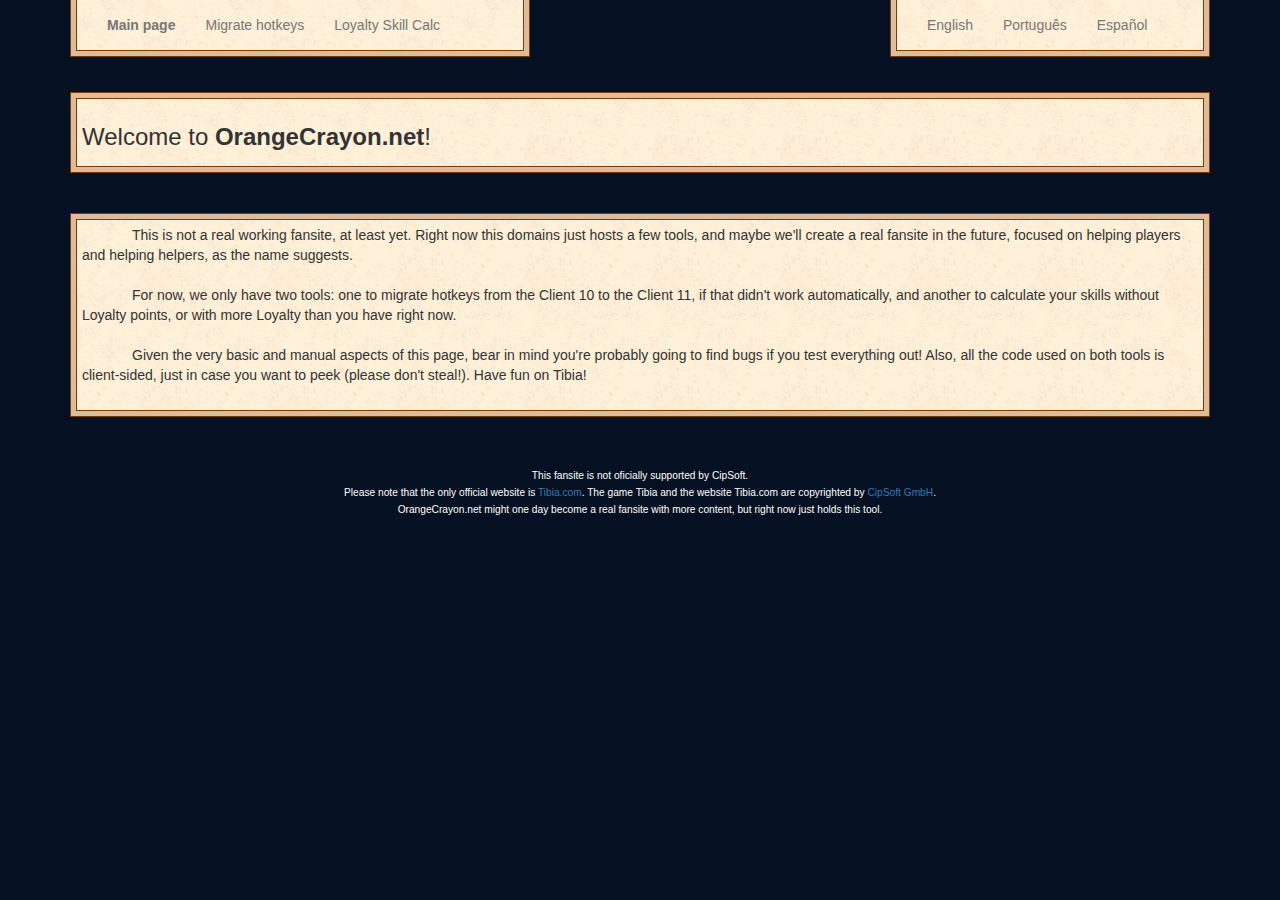
<file: index.html>
<!DOCTYPE html>
<html>
  <head>
    <meta charset="utf-8">
    <meta http-equiv="X-UA-Compatible" content="IE=edge">
    <meta name="viewport" content="width=device-width, initial-scale=1">
    
    <title>Orange Crayon</title>
    
    <link href="css/bootstrap.min.css" rel="stylesheet">
    
    <script src="js/lang.js" type="text/javascript"></script>
    
    <!-- jQuery (necessary for Bootstrap's JavaScript plugins) -->
    <script src="https://ajax.googleapis.com/ajax/libs/jquery/1.12.4/jquery.min.js"></script>
    <!-- Include all compiled plugins (below), or include individual files as needed -->
    <script src="js/bootstrap.min.js"></script>
    
    <link href="css/main.css" rel="stylesheet">
    <link href="css/skill.css" rel="stylesheet">
    <script>
      (function(i,s,o,g,r,a,m){i['GoogleAnalyticsObject']=r;i[r]=i[r]||function(){
      (i[r].q=i[r].q||[]).push(arguments)},i[r].l=1*new Date();a=s.createElement(o),
      m=s.getElementsByTagName(o)[0];a.async=1;a.src=g;m.parentNode.insertBefore(a,m)
      })(window,document,'script','https://www.google-analytics.com/analytics.js','ga');
    
      ga('create', 'UA-30001892-2', 'auto');
      ga('send', 'pageview');
    </script>
  </head>
  
  <body onload="">
    <div id="HeaderArtworkDiv" style="background-image:url(http://static.tibia.com/images/global/header/background-artwork.jpg);"></div>
    <div class="container">
      <div class="outernav">
        <nav class="innernav navbar navbar-default navbar-static-top">
          <div class="container-fluid">
            <ul class="nav navbar-nav">
              <li><a href="#" class="active">Main page</a></li>
              <li><a href="HKmigrator\index.html">Migrate hotkeys</a></li>
              <li><a href="realSkillcalc\index.html">Loyalty Skill Calc</a></li>
            </ul>
          </div>
        </nav>
      </div>
      <div class="outernav navLang">
        <nav class="innernav navbar navbar-default navbar-static-top">
          <div class="container-fluid">
            <ul class="nav navbar-nav">
              <li><a onclick="updateLang('en-GB');" href="#">English</a></li>
              <li><a onclick="updateLang('pt-BR');" href="#">Português</a></li>
              <li><a href="#" style="cursor: default;">Español</a></li>
            </ul>
          </div>
        </nav>
      </div>
      <div style="height: 30px; width: 100%;"></div>
      <div class="outer">
        <div class="inner">
          <h1 id="tx-title">Welcome to <strong>OrangeCrayon.net</strong>!</h1>
        </div>
      </div>
      <div style="height: 40px; width: 100%;"></div>
      <div class="outer">
        <div class="inner">
          <p>
            This is not a real working fansite, at least yet. Right now this domains just hosts a few tools, and maybe we'll create a real fansite in the future, focused on helping players and helping helpers, as the name suggests. 
          </p>
          <p>
            For now, we only have two tools: one to migrate hotkeys from the Client 10 to the Client 11, if that didn't work automatically, and another to calculate your skills without Loyalty points, or with more Loyalty than you have right now. 
          </p>
          <p>
            Given the very basic and manual aspects of this page, bear in mind you're probably going to find bugs if you test everything out! Also, all the code used on both tools is client-sided, just in case you want to peek (please don't steal!). Have fun on Tibia!
          </p>
        </div>
      </div>
      <div style="height: 40px; width: 100%;"></div>
    </div>
    <footer>
      <small id="tx-footer1" class="light">This fansite is not oficially supported by CipSoft.</small><br>
      <small id="tx-footer2" class="light">Please note that the only official website is <a href="http://www.tibia.com">Tibia.com</a>. The game Tibia and the website Tibia.com are copyrighted by <a href="www.cipsoft.com">CipSoft GmbH</a>.</small><br>
      <small id="tx-footer3" class="light">OrangeCrayon.net might one day become a real fansite with more content, but right now just holds this tool.</small><br>
    </footer>
  </body>
</html>
</file>
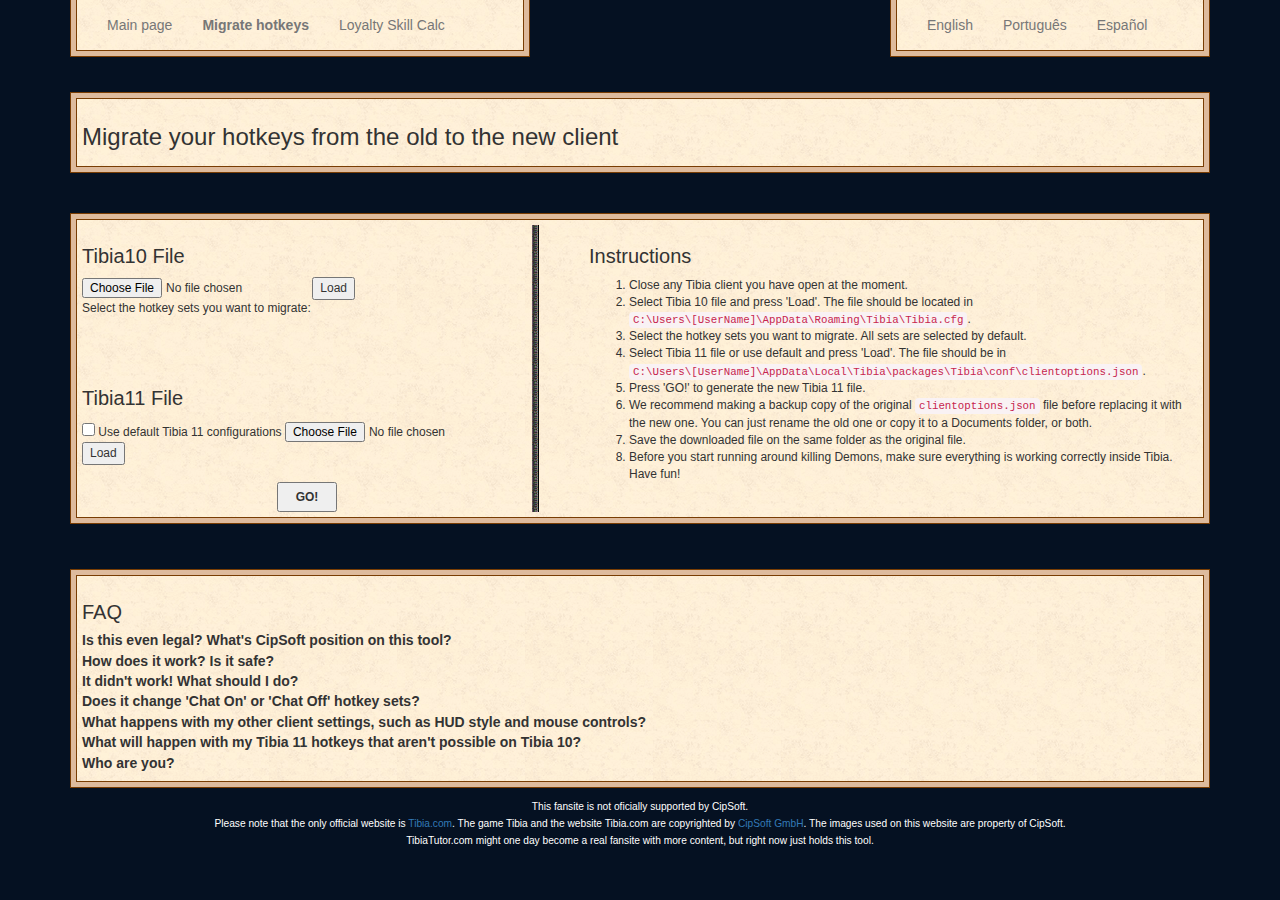
<file: HKmigrator/index.html>
<!DOCTYPE html>
<html>
  <head>
    <meta charset="utf-8">
    <meta http-equiv="X-UA-Compatible" content="IE=edge">
    <meta name="viewport" content="width=device-width, initial-scale=1">
    
    <title>Orange Crayon - Tibia10 to 11 HK converter</title>
    
    <link href="../css/bootstrap.min.css" rel="stylesheet">
    
    <script src="../js/main.js" type="text/javascript"></script>
    <script src="../js/lang.js" type="text/javascript"></script>
    
    <!-- jQuery (necessary for Bootstrap's JavaScript plugins) -->
    <script src="https://ajax.googleapis.com/ajax/libs/jquery/1.12.4/jquery.min.js"></script>
    <!-- Include all compiled plugins (below), or include individual files as needed -->
    <script src="../js/bootstrap.min.js"></script>
    
    <link href="../css/main.css" rel="stylesheet">
    <script>
      (function(i,s,o,g,r,a,m){i['GoogleAnalyticsObject']=r;i[r]=i[r]||function(){
      (i[r].q=i[r].q||[]).push(arguments)},i[r].l=1*new Date();a=s.createElement(o),
      m=s.getElementsByTagName(o)[0];a.async=1;a.src=g;m.parentNode.insertBefore(a,m)
      })(window,document,'script','https://www.google-analytics.com/analytics.js','ga');
    
      ga('create', 'UA-30001892-2', 'auto');
      ga('send', 'pageview');
    </script>
  </head>
  
  <body onload="updateLang();">
    <div id="HeaderArtworkDiv" style="background-image:url(http://static.tibia.com/images/global/header/background-artwork.jpg);"></div>
    <div class="container">
      <div class="outernav">
        <nav class="innernav navbar navbar-default navbar-static-top">
          <div class="container-fluid">
            <ul class="nav navbar-nav">
              <li><a href="../index.html">Main page</a></li>
              <li><a class="active" href="#">Migrate hotkeys</a></li>
              <li><a href="../realSkillcalc/index.html">Loyalty Skill Calc</a></li>
            </ul>
          </div>
        </nav>
      </div>
      <div class="outernav navLang">
        <nav class="innernav navbar navbar-default navbar-static-top">
          <div class="container-fluid">
            <ul class="nav navbar-nav">
              <li><a onclick="updateLang('en-GB');" href="#">English</a></li>
              <li><a onclick="updateLang('pt-BR');" href="#">Português</a></li>
              <li><a href="#" style="cursor: default;">Español</a></li>
            </ul>
          </div>
        </nav>
      </div>
      <div style="height: 30px; width: 100%;"></div>
      <div class="outer">
        <div class="inner">
          <h1 id="tx-title">Migrate your hotkeys from the old to the new client</h1>
        </div>
      </div>
      <div style="height: 40px; width: 100%;"></div>
      <div class="outer">
        <div class="inner">
          <div class="containerLeft">
            <form id="jsonFile" name="jsonFile" enctype="multipart/form-data" method="post">
              <fieldset>
                <h2>Tibia10 File</h2>
                <input type='file' class="fileBtn" id='fileinput10' onchange="document.getElementById('loaded10').innerHTML = '';">
                <input type='button' id='btnLoad10' value='Load' onclick='loadFile10();'>
                <span id="loaded10"></span>
                <br><span id="tx-selhkset">Select the hotkey sets you want to migrate:</span><br>
                <fieldset id="hotkeySets">
                </fieldset>
              </fieldset>
              <fieldset>
                <h2>Tibia11 File</h2>
                <input type="checkbox" id="useDefaultFile" value="UseDefault" onclick="toggleFile11();">
                <span id="tx-useDefaultFile">Use default Tibia 11 configurations</span>
                <input type='file' class="fileBtn" id='fileinput11' onchange="document.getElementById('loaded11').innerHTML = '';">
                <input type='button' id='btnLoad11' value='Load' onclick='loadFile11();'>
                <span id="loaded11"></span>
              </fieldset>
              <br>
              <fieldset>
                <input type='button' id='btnRun' value='GO!' onclick='run();'>
                <a id="downloadAnchorElem" style="display:none"></a>
              </fieldset>
            </form>
          </div>
          <div class="verticalBorder"></div>
          <div class="containerRight">
            <h2 id="tx-instructions">Instructions</h2>
            <ol>
              <li id="tx-instr1">Close any Tibia client you have open at the moment.</li>
              <li id="tx-instr2">Select Tibia 10 file and press 'Load'. The file should be located in
              <code>C:\Users\[UserName]\AppData\Roaming\Tibia\Tibia.cfg</code>.</li>
              <li id="tx-instr3">Select the hotkey sets you want to migrate. All sets are selected by default.</li>
              <li id="tx-instr4">Select Tibia 11 file or use default and press 'Load'. The file should be in
              <code>C:\Users\[UserName]\AppData\Local\Tibia\packages\Tibia\conf\clientoptions.json</code>.</li>
              <li id="tx-instr5">Press 'GO!' to generate the new Tibia 11 file.</li>
              <li id="tx-instr6">We recommend making a backup copy of the original <code>clientoptions.json</code> file before replacing it with the new one. You can just rename the old one or copy it to a Documents folder, or both.</li>
              <li id="tx-instr7">Save the downloaded file on the same folder as the original file.</li>
              <li id="tx-instr8">Before you start running around killing Demons, make sure everything is working correctly inside Tibia. Have fun!</li>
            </ol>
          </div>
        </div>
      </div>
      <div style="height: 40px; width: 100%;"></div>
      <div class="outer">
        <div class="inner">
           <div class="container-bottom">
            <h2>FAQ</h2>
            <h3 id="tx-faq1q" onclick="toggleDisplay('tx-faq1a');">Is this even legal? What's CipSoft position on this tool?</h3>
            <p id="tx-faq1a">CipSoft has analyzed the tool upon request and agreed that it doesn't violate the Tibia Rules, which means you won't get punished for using it. However, they remark that this doesn't mean the tool is approved, but rather "tolerated", and that means they will not offer support in case of technical issues related to the tool, since players used an unsupported software to play the game. You can read the email replay <a href="img/SolkrinReply.png" target = "_blank">here</a>.</p>
            
            <h3 id="tx-faq2q" onclick="toggleDisplay('tx-faq2a');">How does it work? Is it safe?</h3>
            <p id="tx-faq2a">Both clients use text files to store hotkeys, as well as other client customizations, but in very different formats. This tool reads the old format (.cfg), parses the hotkeys and updates the new format (.json) with them. Feel free to open the generated .json file with any text editor and search for things that weren't there before.</p>
            <h3 id="tx-faq3q" onclick="toggleDisplay('tx-faq3a');">It didn't work! What should I do?</h3>
            <p id="tx-faq3a">If for any reason the new file doesn't behave as expected, you should delete it and use the backup file you created (you did, didn't you?). If you didn't create a backup file, just delete the downloaded file. The Tibia client will generate a new configuration file with the default settings if it can't find one.</p>
            
            <h3 id="tx-faq4q" onclick="toggleDisplay('tx-faq4a');">Does it change 'Chat On' or 'Chat Off' hotkey sets?</h3>
            <p id="tx-faq4a">Considering only the 'Chat On' mode exists on Tibia 10, only these are affected. 'Chat Off' mode should stay exactly the way you had it before.</p>
            
            <h3 id="tx-faq5q" onclick="toggleDisplay('tx-faq5a');">What happens with my other client settings, such as HUD style and mouse controls?</h3>
            <p id="tx-faq5a">Nothing. The tool only changes hotkeys.</p>
            
            <h3 id="tx-faq6q" onclick="toggleDisplay('tx-faq6a');">What will happen with my Tibia 11 hotkeys that aren't possible on Tibia 10?</h3>
            <p id="tx-faq6a">Nothing as well. If you had hotkeys that weren't allowed on Tibia 10 (like Alt + Fx, or numeric keyboard), they should stay the same. But make sure you test them before doing something crazy.</p>
            
            <h3 id="tx-faq7q" onclick="toggleDisplay('tx-faq7a');">Who are you?</h3>
            <p id="tx-faq7a">My character name is Lee kun. If you have any questions or suggestions regarding this tool just pay me a visit on Pacera. :)</p>
          </div>
        </div>
      </div>
     
    </div>
    <footer>
      <small id="tx-footer1" class="light">This fansite is not oficially supported by CipSoft.</small><br>
      <small id="tx-footer2" class="light">Please note that the only official website is <a href="http://www.tibia.com">Tibia.com</a>. The game Tibia and the website Tibia.com are copyrighted by <a href="www.cipsoft.com">CipSoft GmbH</a>.</small><br>
      <small id="tx-footer3" class="light">OrangeCrayon.net might one day become a real fansite with more content, but right now just holds this tool.</small><br>
    </footer>
  </body>
</html>
</file>
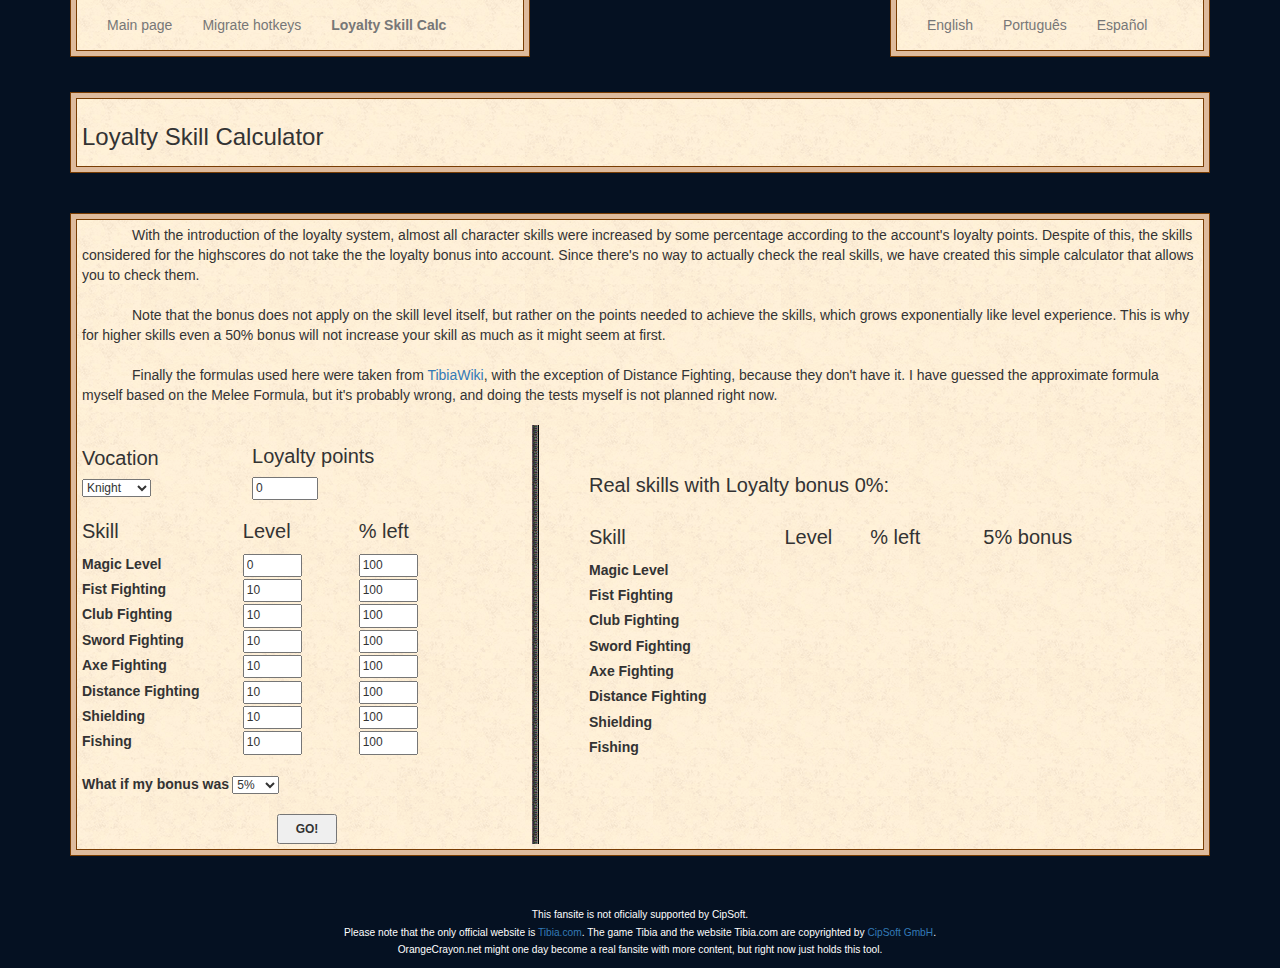
<file: realSkillcalc/index.html>
<!DOCTYPE html>
<html>
  <head>
    <meta charset="utf-8">
    <meta http-equiv="X-UA-Compatible" content="IE=edge">
    <meta name="viewport" content="width=device-width, initial-scale=1">
    
    <title>Orange Crayon - Loyalty Skill Calculator</title>
    
    <link href="../css/bootstrap.min.css" rel="stylesheet">
    
    <script src="../js/realskill.js" type="text/javascript"></script>
    <script src="../js/lang.js" type="text/javascript"></script>
    
    <!-- jQuery (necessary for Bootstrap's JavaScript plugins) -->
    <script src="https://ajax.googleapis.com/ajax/libs/jquery/1.12.4/jquery.min.js"></script>
    <!-- Include all compiled plugins (below), or include individual files as needed -->
    <script src="../js/bootstrap.min.js"></script>
    
    <link href="../css/main.css" rel="stylesheet">
    <link href="../css/skill.css" rel="stylesheet">
    <script>
      (function(i,s,o,g,r,a,m){i['GoogleAnalyticsObject']=r;i[r]=i[r]||function(){
      (i[r].q=i[r].q||[]).push(arguments)},i[r].l=1*new Date();a=s.createElement(o),
      m=s.getElementsByTagName(o)[0];a.async=1;a.src=g;m.parentNode.insertBefore(a,m)
      })(window,document,'script','https://www.google-analytics.com/analytics.js','ga');
    
      ga('create', 'UA-30001892-2', 'auto');
      ga('send', 'pageview');
    </script>
  </head>
  
  <body onload="">
    <div id="HeaderArtworkDiv" style="background-image:url(http://static.tibia.com/images/global/header/background-artwork.jpg);"></div>
    <div class="container">
      <div class="outernav">
        <nav class="innernav navbar navbar-default navbar-static-top">
          <div class="container-fluid">
            <ul class="nav navbar-nav">
              <li><a href="..\index.html">Main page</a></li>
              <li><a href="..\HKmigrator\">Migrate hotkeys</a></li>
              <li><a href="#" class="active">Loyalty Skill Calc</a></li>
            </ul>
          </div>
        </nav>
      </div>
      <div class="outernav navLang">
        <nav class="innernav navbar navbar-default navbar-static-top">
          <div class="container-fluid">
            <ul class="nav navbar-nav">
              <li><a onclick="updateLang('en-GB');" href="#">English</a></li>
              <li><a onclick="updateLang('pt-BR');" href="#">Português</a></li>
              <li><a href="#" style="cursor: default;">Español</a></li>
            </ul>
          </div>
        </nav>
      </div>
      <div style="height: 30px; width: 100%;"></div>
      <div class="outer">
        <div class="inner">
          <h1 id="tx-title">Loyalty Skill Calculator</h1>
        </div>
      </div>
      <div style="height: 40px; width: 100%;"></div>
      <div class="outer">
        <div class="inner">
          <p>
            With the introduction of the loyalty system, almost all character skills were increased by some percentage according to the account's loyalty points. Despite of this, the skills considered for the highscores do not take the the loyalty bonus into account. Since there's no way to actually check the real skills, we have created this simple calculator that allows you to check them. 
          </p>
          <p>
            Note that the bonus does not apply on the skill level itself, but rather on the points needed to achieve the skills, which grows exponentially like level experience. This is why for higher skills even a 50% bonus will not increase your skill as much as it might seem at first. 
          </p>
          <p>
            Finally the formulas used here were taken from <a href="http://tibia.wikia.com/wiki/Formulae">TibiaWiki</a>, with the exception of Distance Fighting, because they don't have it. I have guessed the approximate formula myself based on the Melee Formula, but it's probably wrong, and doing the tests myself is not planned right now.
          </p>
          <div class="containerLeft">
            <form id="skill_form">
              <div class="srow">
                <div class="col">
                  <h2>Vocation</h2>
                  <select id="vocation">
                    <option value="druid">Druid</option>
                    <option value="sorcerer">Sorcerer</option>
                    <option value="knight" selected>Knight</option>
                    <option value="paladin">Paladin</option>
                    <option value="none">None</option>
                  </select>    
                </div>
                <div class="col" style="margin-left: 20%;">
                  <h2>Loyalty points</h2>
                  <input id="loyalty_pts" type="number" value="0" min="0" max="6000">
                </div>
              </div>
              <div class="srow">
                <div class="col colSkill">
                  <h2>Skill</h2>
                </div>
                <div class="col colLevel">
                  <h2>Level</h2>
                </div>
                <div class="col colPct">
                  <h2>% left</h2>
                </div>
              </div>
              <div class="srow">
                <div class="col colSkill">
                  <h3>Magic Level</h3>
                </div>
                <div class="col colLevel">
                  <input id="magic_level" type="number" value="0" min="0" max="150">
                </div>
                <div class="col colPct">
                  <input id="magic_left" type="number" value="100" min="1" max="100">
                </div>
              </div>
              <div class="srow">
                <div class="col colSkill">
                  <h3>Fist Fighting</h3>
                </div>
                <div class="col colLevel">
                  <input id="fist_level" type="number" value="10" min="10" max="150">
                </div>
                <div class="col colPct">
                  <input id="fist_left" type="number" value="100" min="1" max="100">
                </div>
              </div>
              <div class="srow">
                <div class="col colSkill">
                  <h3>Club Fighting</h3>
                </div>
                <div class="col colLevel">
                  <input id="club_level" type="number" value="10" min="10" max="150">
                </div>
                <div class="col colPct">
                  <input id="club_left" type="number" value="100" min="1" max="100">
                </div>
              </div>
              <div class="srow">
                <div class="col colSkill">
                  <h3>Sword Fighting</h3>
                </div>
                <div class="col colLevel">
                  <input id="sword_level" type="number" value="10" min="10" max="150">
                </div>
                <div class="col colPct">
                  <input id="sword_left" type="number" value="100" min="1" max="100">
                </div>
              </div>
              <div class="srow">
                <div class="col colSkill">
                  <h3>Axe Fighting</h3>
                </div>
                <div class="col colLevel">
                  <input id="axe_level" type="number" value="10" min="10" max="150">
                </div>
                <div class="col colPct">
                  <input id="axe_left" type="number" value="100" min="1" max="100">
                </div>
              </div>
              <div class="srow">
                <div class="col colSkill">
                  <h3>Distance Fighting</h3>
                </div>
                <div class="col colLevel">
                  <input id="dist_level" type="number" value="10" min="10" max="150">
                </div>
                <div class="col colPct">
                  <input id="dist_left" type="number" value="100" min="1" max="100">
                </div>
              </div>
              <div class="srow">
                <div class="col colSkill">
                  <h3>Shielding</h3>
                </div>
                <div class="col colLevel">
                  <input id="shield_level" type="number" value="10" min="10" max="150">
                </div>
                <div class="col colPct">
                  <input id="shield_left" type="number" value="100" min="1" max="100">
                </div>
              </div>
              <div class="srow">
                <div class="col colSkill">
                  <h3>Fishing</h3>
                </div>
                <div class="col colLevel">
                  <input id="fish_level" type="number" value="10" min="10" max="150">
                </div>
                <div class="col colPct">
                  <input id="fish_left" type="number" value="100" min="1" max="100">
                </div>
              </div>
              <br>
              <h3 style="display: inline-block;">What if my bonus was</h3>
              <select id="if_bonus">
                <option value="5">5%</option>
                <option value="10">10%</option>
                <option value="15">15%</option>
                <option value="20">20%</option>
                <option value="25">25%</option>
                <option value="30">30%</option>
                <option value="35">35%</option>
                <option value="40">40%</option>
                <option value="45">45%</option>
                <option value="50">50%</option>
              </select>
              <br><br>
              <input type="button" id="btnRun" value="GO!" onclick="calc_skill(this.form)">
            </form>
          </div>
          <div class="verticalBorder"></div>
          <div class="containerRight">
            <h2 id="loyalty_bonus">Real skills with Loyalty bonus 0%:</h2>
            <div class="srow">
              <div class="col colSkill">
                <h2>Skill</h2>
              </div>
              <div class="col colRLevel">
                <h2>Level</h2>
              </div>
              <div class="col colRPct">
                <h2>% left</h2>
              </div>
              <div class="col colIf">
                <h2 id="h2_if">5% bonus</h2>
              </div>
            </div>
            <div class="srow">
              <div class="col colSkill">
                <h3>Magic Level</h3>
              </div>
              <div class="col colRLevel">
                <h3 id="magic_level_real"></h3>
              </div>
              <div class="col colPct">
                <h3 id="magic_left_real"></h3>
              </div>
              <div class="col colIf">
                 <h3 id="magic_if"></h3>
              </div>
            </div>
            <div class="srow">
              <div class="col colSkill">
                <h3>Fist Fighting</h3>
              </div>
              <div class="col colRLevel">
                <h3 id="fist_level_real"></h3>
              </div>
              <div class="col colPct">
                <h3 id="fist_left_real"></h3>
              </div>
              <div class="col colIf">
                 <h3 id="fist_if"></h3>
              </div>
            </div>
            <div class="srow">
              <div class="col colSkill">
                <h3>Club Fighting</h3>
              </div>
              <div class="col colRLevel">
                <h3 id="club_level_real"></h3>
              </div>
              <div class="col colPct">
                <h3 id="club_left_real"></h3>
              </div>
              <div class="col colIf">
                 <h3 id="club_if"></h3>
              </div>
            </div>
            <div class="srow">
              <div class="col colSkill">
                <h3>Sword Fighting</h3>
              </div>
              <div class="col colRLevel">
                <h3 id="sword_level_real"></h3>
              </div>
              <div class="col colPct">
                <h3 id="sword_left_real"></h3>
              </div>
              <div class="col colIf">
                 <h3 id="sword_if"></h3>
              </div>
            </div>
            <div class="srow">
              <div class="col colSkill">
                <h3>Axe Fighting</h3>
              </div>
              <div class="col colRLevel">
                <h3 id="axe_level_real"></h3>
              </div>
              <div class="col colPct">
                <h3 id="axe_left_real"></h3>
              </div>
              <div class="col colIf">
                 <h3 id="axe_if"></h3>
              </div>
            </div>
            <div class="srow">
              <div class="col colSkill">
                <h3>Distance Fighting</h3>
              </div>
              <div class="col colRLevel">
                <h3 id="dist_level_real"></h3>
              </div>
              <div class="col colPct">
                <h3 id="dist_left_real"></h3>
              </div>
              <div class="col colIf">
                 <h3 id="dist_if"></h3>
              </div>
            </div>
            <div class="srow">
              <div class="col colSkill">
                <h3>Shielding</h3>
              </div>
              <div class="col colRLevel">
                <h3 id="shield_level_real"></h3>
              </div>
              <div class="col colPct">
                <h3 id="shield_left_real"></h3>
              </div>
              <div class="col colIf">
                 <h3 id="shield_if"></h3>
              </div>
            </div>
            <div class="srow">
              <div class="col colSkill">
                <h3>Fishing</h3>
              </div>
              <div class="col colRLevel">
                <h3 id="fish_level_real"></h3>
              </div>
              <div class="col colPct">
                <h3 id="fish_left_real"></h3>
              </div>
              <div class="col colIf">
                 <h3 id="fish_if"></h3>
              </div>
            </div>
          </div>
        </div>
      </div>
      <div style="height: 40px; width: 100%;"></div>
    </div>
    <footer>
      <small id="tx-footer1" class="light">This fansite is not oficially supported by CipSoft.</small><br>
      <small id="tx-footer2" class="light">Please note that the only official website is <a href="http://www.tibia.com">Tibia.com</a>. The game Tibia and the website Tibia.com are copyrighted by <a href="www.cipsoft.com">CipSoft GmbH</a>.</small><br>
      <small id="tx-footer3" class="light">OrangeCrayon.net might one day become a real fansite with more content, but right now just holds this tool.</small><br>
    </footer>
  </body>
</html>
</file>
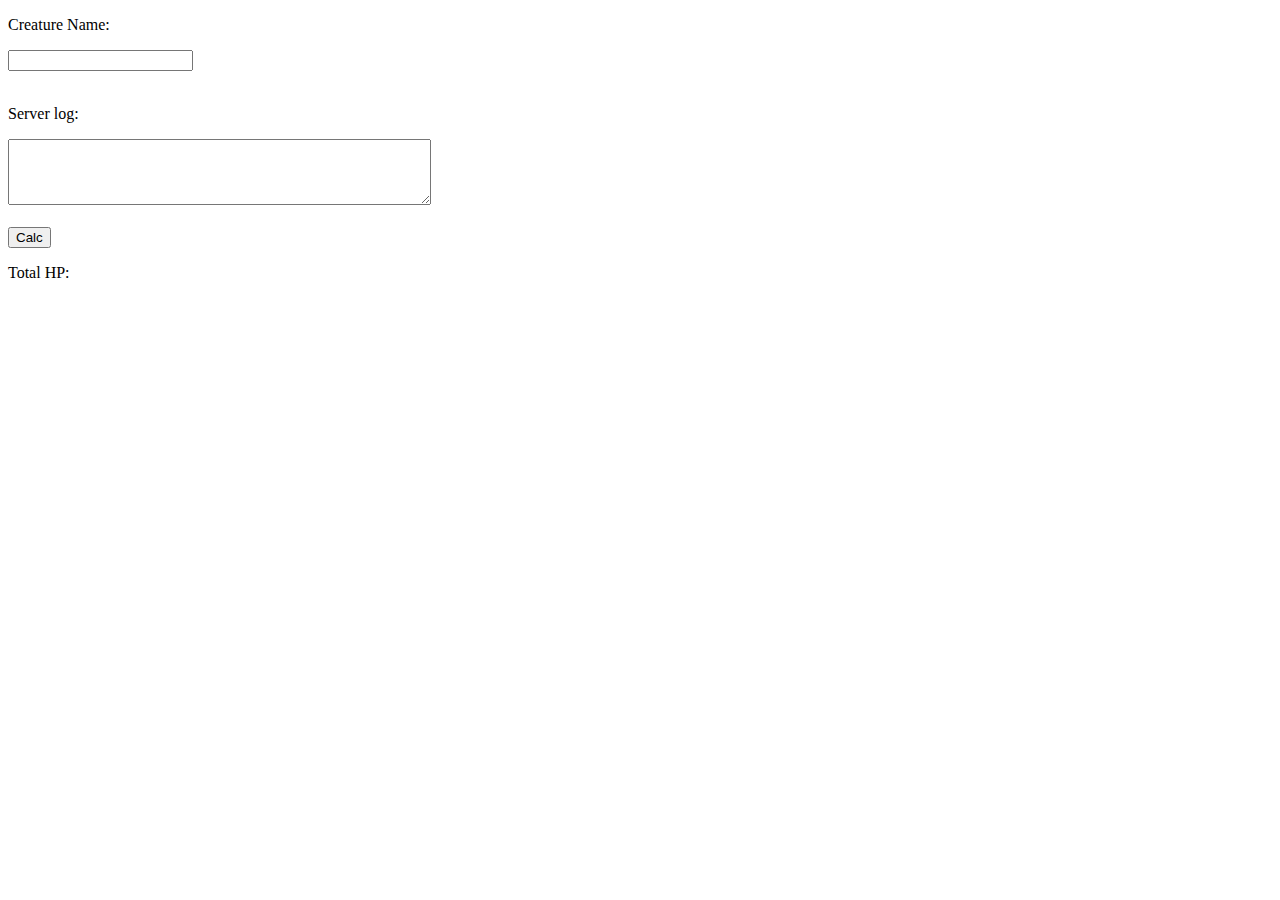
<file: hpcalc.html>
<!DOCTYPE HTML>
<html>
  <head>
    <script>
      function calc(form) {
        var creature = form.creature.value.toLowerCase();
        var log = form.log.value.toLowerCase().split("\n");
        var regex_dmg = creature + " loses ([0-9]{1,4}) hitpoints";
        var regex_heal = creature + " healed itself for ([0-9]{1,4}) hitpoints";
        var hp = 0;
        for(var i = 0;i < log.length;i++){
          var m_add = log[i].match(regex_dmg)
          var m_sub = log[i].match(regex_heal)
          
          hp += parseInt(m_add !== null ? parseInt(m_add[1]) : 0);
          hp -= parseInt(m_sub !== null ? parseInt(m_sub[1]) : 0);
        }
        document.getElementById("total_hp").innerHTML = hp;
      };
    </script>
  </head>
  <body>
    <form name="myform" action="" class="calcform" method="GET">
      <p>Creature Name:</p>
      <input type="text" id="creature"><br /><br />
      <p>Server log:</p>
      <textarea rows="4" cols="50" id="log"></textarea><br /><br />
      <input id="butncalc" type="button" value="Calc" onclick="calc(this.form)" />
      <p>Total HP:</p>
      <p id="total_hp"></p>
    </form>
  </body>
</html>
</file>
<file: css/main.css>
body {
  font-family: Verdana, Arial, Times New Roman, sans-serif;
  background-color: #051122;
  font-size: 12px;
}

.container {
 
}

#HeaderArtworkDiv {
  position: absolute;
  text-align: center;
  background-position: top center;
  background-attachment: scroll;
  background-repeat: no-repeat;
  top: 0;
  height: 800px;
  width: 100%;
  z-index: -1;
}

.outer {
  border-color: #793d03;
  border-style: solid;
  border-width: 1px;
  background-color: #debb9d;
  display: inline-block;
  width: 100%;
}

.inner {
  border-color: #793d03;
  border-style: solid;
  border-width: 1px;
  background-image: url("../img/scroll.gif");
  margin: 5px;
  padding: 5px;
}

.outernav {
  border-color: #793d03;
  border-style: solid;
  border-width: 0 1px 1px 1px;
  background-color: #debb9d;
  display: inline-block;
  width: 460px;
}

.navLang {
  width: 320px;
  float: right;
}

.active {
  font-weight: bold;
  cursor: default;
}

.innernav {
  border-color: #793d03;
  border-style: solid;
  border-width: 0 1px 1px 1px;
}

.navbar {
  margin: 0 5px 5px 5px;
  background-image: url("../img/scroll.gif");
  font-size: 14px;
}

.containerLeft {
  display: table-cell;
  width: 450px;
}

.containerRight {
  display: table-cell;
  border-left: 1px solid black;
  padding-left: 50px;
}

.verticalBorder {
  display: table-cell;
  height: 100%;
  width: 6px;
  background-image: url("../img/border-1.gif");
}

.verBorderTop {
  background-image: url("../img/border-t.png");
  z-index: 10;
  position: absolute;
  top: 0;
  width: 6px;
  height: 8px;
}

.container-bottom {
  
}

.container-bottom p {
  display: none;
}

.HKSetLabel {
  margin-right: 10px;
}

#hotkeySets {
  min-height: 50px;
}

#btnRun {
  font-weight: bold;
  width: 60px;
  height: 30px;
  display: table;
  margin: 0 auto;
}

.fileBtn {
  display: inline-block !important;
}

footer {
  margin: 10px auto;
  display: table;
  text-align: center;
}

h1 {
  font-size: 24px;
}

h2 {
  font-size: 20px;
}

h3 {
  font-weight: bold;
  font-size: 14px;
  cursor: pointer;
  margin-top: 5px;
  margin-bottom: 5px;
}

p {
    margin: 0 0 20px !important;
}

.light {
  color: #FFFFFF;
}
</file>
<file: css/skill.css>
.col {
  display: inline-block;
}

.containerRight {
  width: 600px;
}

.srow {
  width: 100%;
}


.colSkill {
  width: 35%;
}

.colLevel {
  width: 25%;
}

.colPct{
  width: 25%;
}

.colRLevel {
  width: 15%;
}

.colRPct{
  width: 20%;
}

.colIf {
  width: 20%;
}

p {
  font-size: 14px;
  text-indent: 50px;
}
</file>
